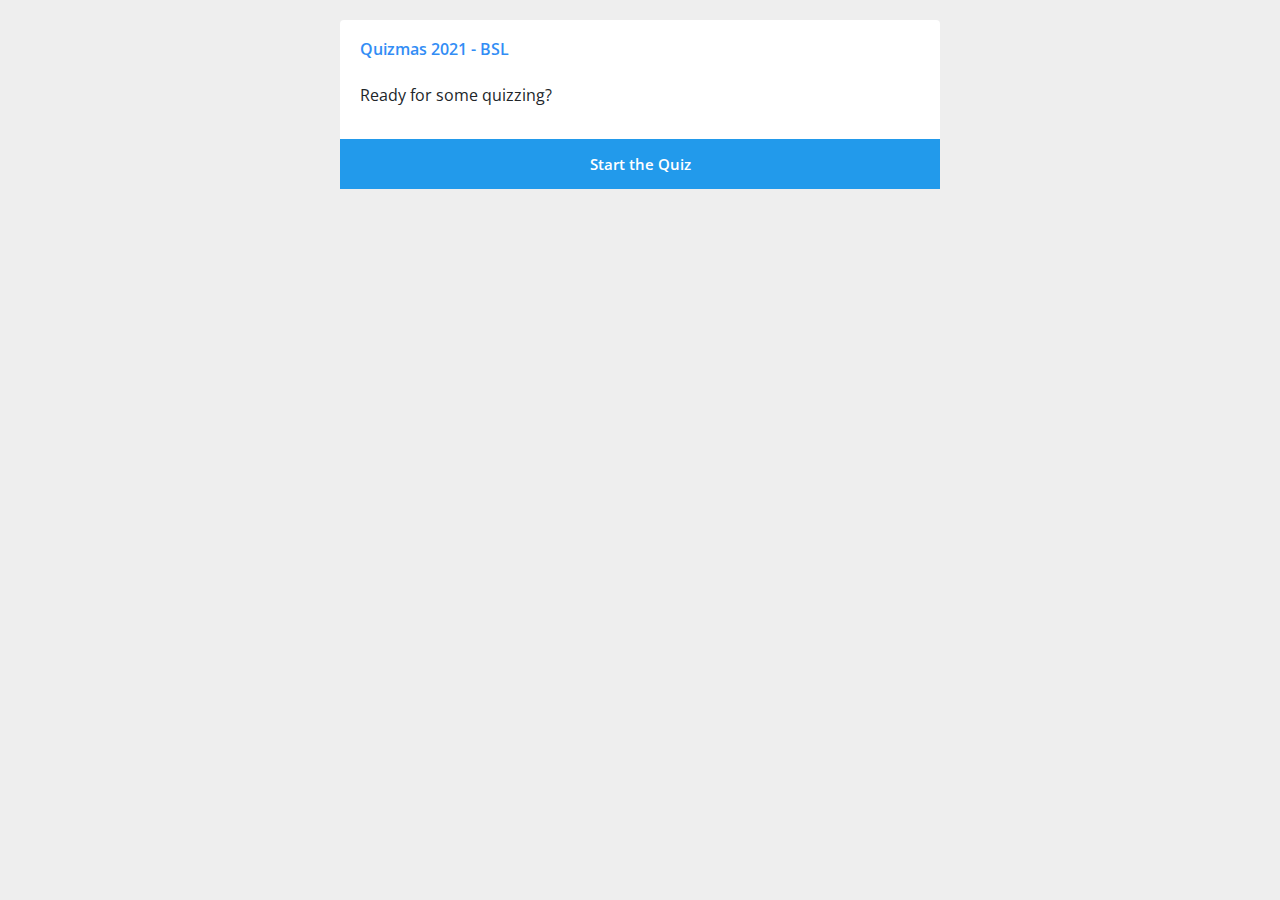
<file: index.html>
<html>

<head>
    <meta charset="UTF-8">
    <meta name="viewport" content="device-width, initial-scale=1"/>
    <link rel="stylesheet" href="https://maxcdn.bootstrapcdn.com/bootstrap/4.0.0/css/bootstrap.min.css">
    <link rel="stylesheet" href="https://cdnjs.cloudflare.com/ajax/libs/font-awesome/4.7.0/css/font-awesome.min.css">
    <link rel="stylesheet" href="question.css">
</head>

<body>
    <div class="wrapper bg-white rounded">
        <div class="content">
            <h1>Quizmas 2021 - BSL</h1>
            <div class="options py-3">
                <p>Ready for some quizzing?</p>
            </div>
        </div>
        <a href="question-list.html"><input type="submit" value="Start the Quiz" class="next" /></a>
    </div>

    <script src="https://stackpath.bootstrapcdn.com/bootstrap/4.0.0/js/bootstrap.bundle.min.js"></script>
    <script src="https://cdnjs.cloudflare.com/ajax/libs/jquery/3.2.1/jquery.min.js"></script>

</body>

</html>
</file>
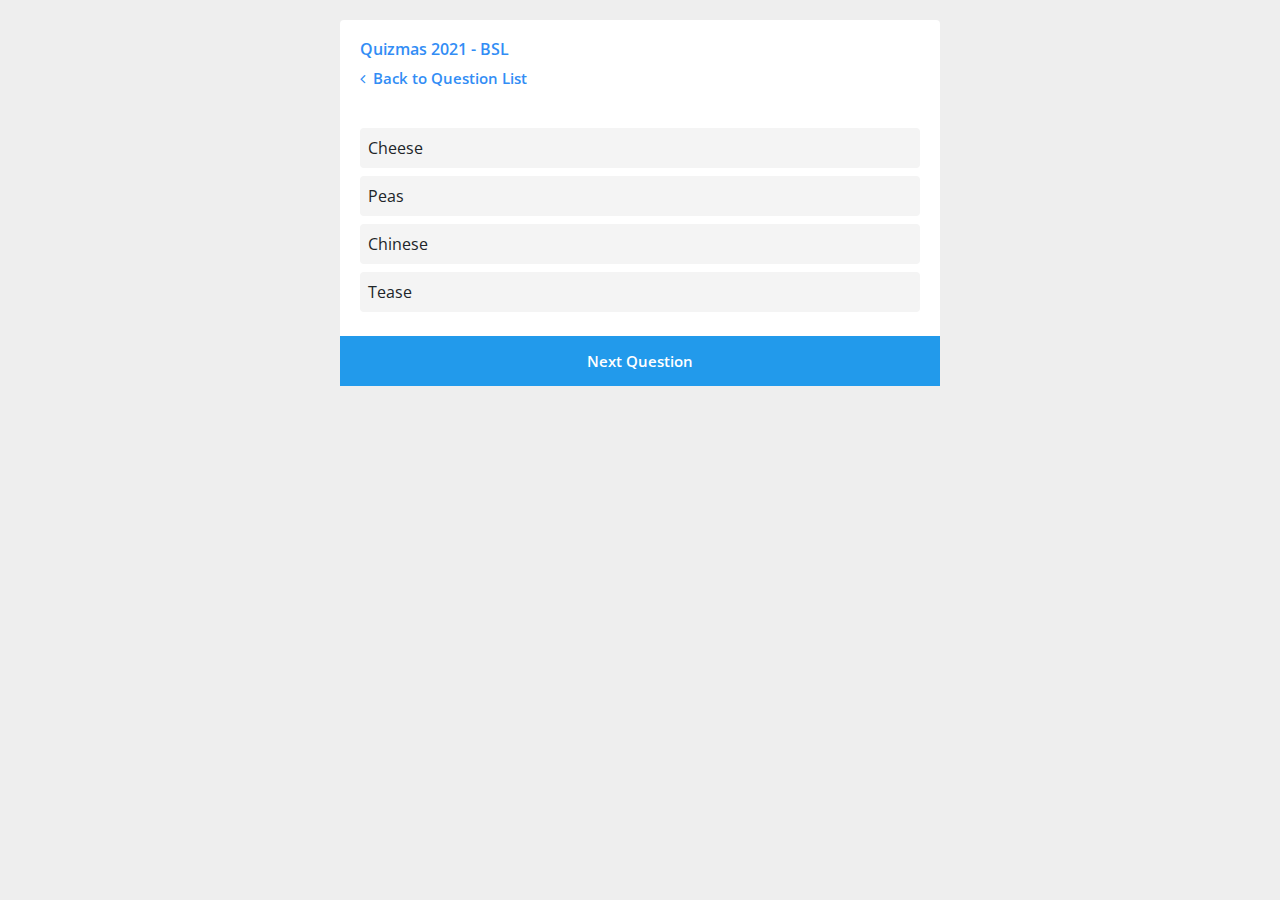
<file: question-1.html>
<html>

<head>
    <meta charset="UTF-8">
    <meta name="viewport" content="device-width, initial-scale=1" />
    <link rel="stylesheet" href="https://maxcdn.bootstrapcdn.com/bootstrap/4.0.0/css/bootstrap.min.css">
    <link rel="stylesheet" href="https://cdnjs.cloudflare.com/ajax/libs/font-awesome/4.7.0/css/font-awesome.min.css">
    <link rel="stylesheet" href="question.css">
</head>

<body>
    <div class="wrapper bg-white rounded">
        <div class="content">
            <h1>Quizmas 2021 - BSL</h1>
            <a href="question-list.html"><span class="fa fa-angle-left pr-2"></span>Back to Question List</a>
            <div class="videowrapper">
                <blockquote class="signbsldata-embed" data-vidref="prhg0lgzrc"><a
                        href="https://www.signbsl.com/sign/cheese"></a></blockquote>
                <script async src="https://embed.signbsl.com/widgets.js" charset="utf-8"></script>
            </div>
            <div class="options py-3">
                <label class="rounded p-2 option">Cheese<input type="radio" name="radio"> <span
                        class="checkmark"></span> </label>
                <label class="rounded p-2 option">Peas<input type="radio" name="radio"> <span class="crossmark"></span>
                </label>
                <label class="rounded p-2 option">Chinese<input type="radio" name="radio"> <span
                        class="crossmark"></span> </label>
                <label class="rounded p-2 option">Tease<input type="radio" name="radio"> <span class="crossmark"></span>
                </label>
            </div>
        </div>
        <a href="question-2.html"><input type="submit" value="Next Question" class="next" /></a>
    </div>

    <script src="https://stackpath.bootstrapcdn.com/bootstrap/4.0.0/js/bootstrap.bundle.min.js"></script>
    <script src="https://cdnjs.cloudflare.com/ajax/libs/jquery/3.2.1/jquery.min.js"></script>

</body>

</html>
</file>
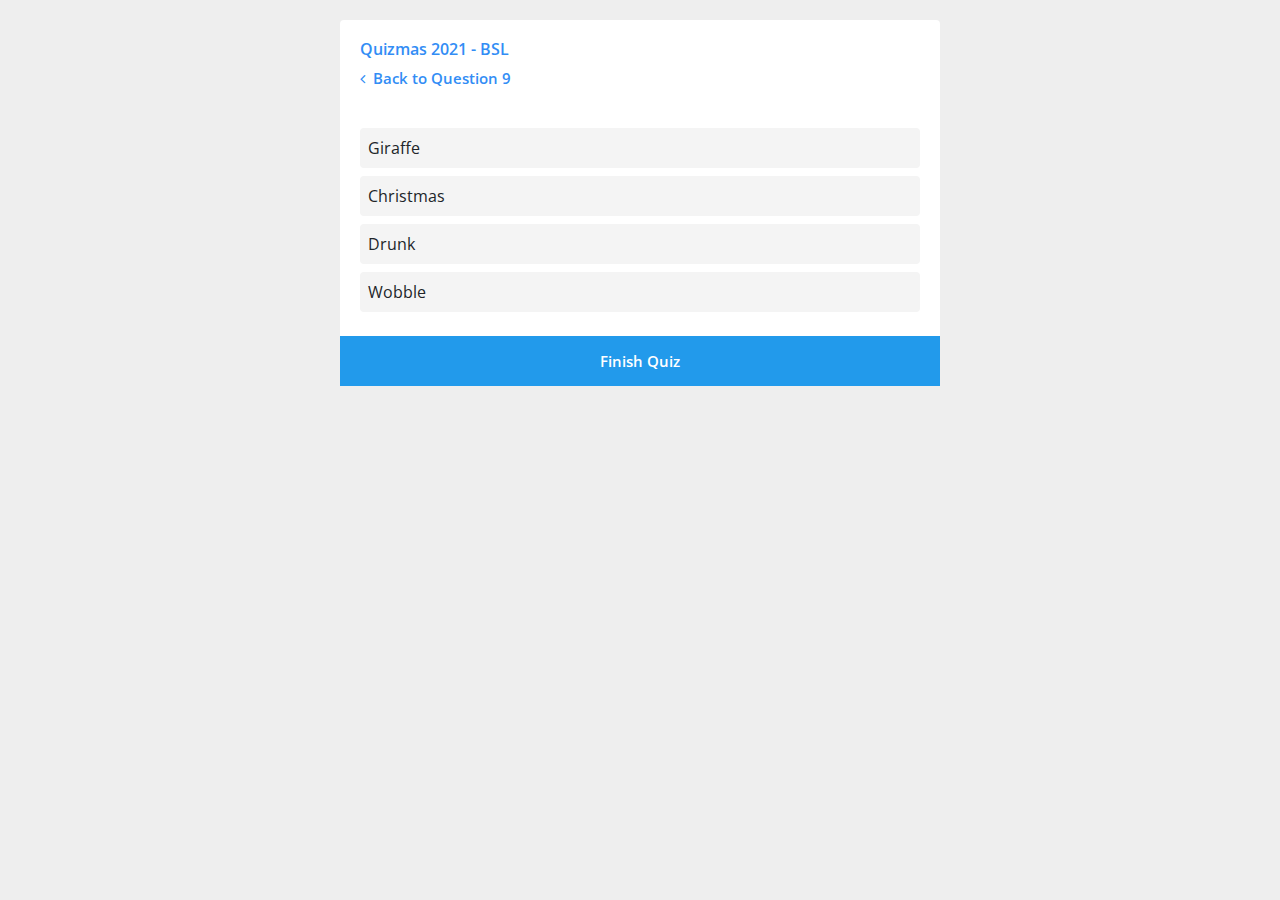
<file: question-10.html>
<html>

<head>
    <meta charset="UTF-8">
    <meta name="viewport" content="device-width, initial-scale=1"/>
    <link rel="stylesheet" href="https://maxcdn.bootstrapcdn.com/bootstrap/4.0.0/css/bootstrap.min.css">
    <link rel="stylesheet" href="https://cdnjs.cloudflare.com/ajax/libs/font-awesome/4.7.0/css/font-awesome.min.css">
    <link rel="stylesheet" href="question.css">
</head>

<body>
    <div class="wrapper bg-white rounded">
        <div class="content">
            <h1>Quizmas 2021 - BSL</h1>
            <a href="question-9.html"><span class="fa fa-angle-left pr-2"></span>Back to Question 9</a>
            <div class="videowrapper">
                <blockquote class="signbsldata-embed" data-vidref="wvnvquwild"><a
                        href="https://www.signbsl.com/sign/drunk"></a>
                </blockquote>
                <script async src="https://embed.signbsl.com/widgets.js" charset="utf-8"></script>
            </div>
            <div class="options py-3">
                <label class="rounded p-2 option">Giraffe<input type="radio" name="radio"> <span class="crossmark"></span>
                </label>
                <label class="rounded p-2 option">Christmas<input type="radio" name="radio"> <span
                        class="crossmark"></span> </label>
                <label class="rounded p-2 option">Drunk<input type="radio" name="radio"> <span class="checkmark"></span>
                </label>
                <label class="rounded p-2 option">Wobble<input type="radio" name="radio"> <span
                        class="crossmark"></span> </label>
            </div>
        </div>
        <a href="question-summary.html"><input type="submit" value="Finish Quiz" class="next" /></a>
    </div>

    <script src="https://stackpath.bootstrapcdn.com/bootstrap/4.0.0/js/bootstrap.bundle.min.js"></script>
    <script src="https://cdnjs.cloudflare.com/ajax/libs/jquery/3.2.1/jquery.min.js"></script>

</body>

</html>
</file>
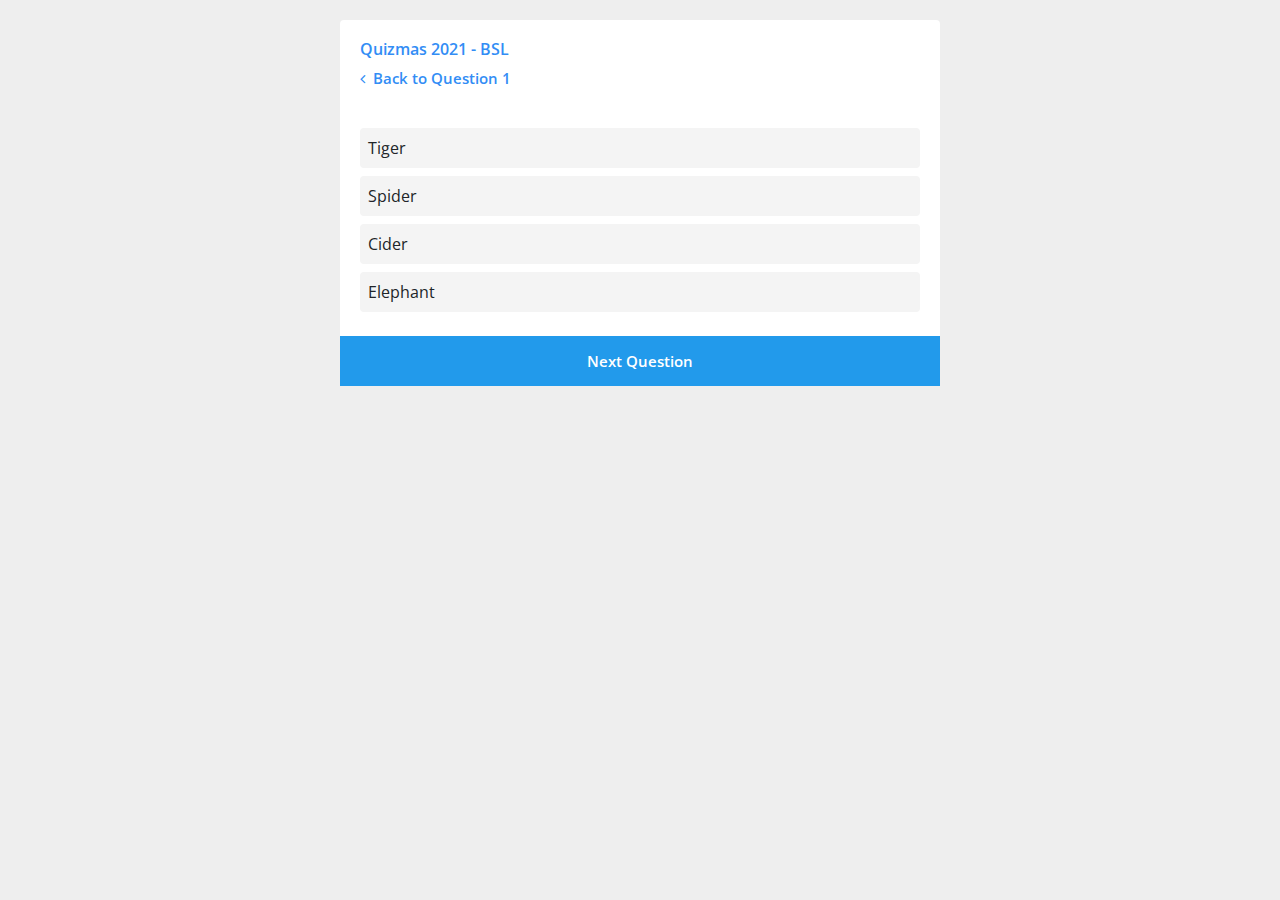
<file: question-2.html>
<html>

<head>
    <meta charset="UTF-8">
    <meta name="viewport" content="device-width, initial-scale=1"/>
    <link rel="stylesheet" href="https://maxcdn.bootstrapcdn.com/bootstrap/4.0.0/css/bootstrap.min.css">
    <link rel="stylesheet" href="https://cdnjs.cloudflare.com/ajax/libs/font-awesome/4.7.0/css/font-awesome.min.css">
    <link rel="stylesheet" href="question.css">
</head>

<body>
    <div class="wrapper bg-white rounded">
        <div class="content">
            <h1>Quizmas 2021 - BSL</h1>
            <a href="question-1.html"><span class="fa fa-angle-left pr-2"></span>Back to Question 1</a>
            <div class="videowrapper">
                <blockquote class="signbsldata-embed" data-vidref="jpapdvffxf"><a
                        href="https://www.signbsl.com/sign/spider"></a>
                </blockquote>
                <script async src="https://embed.signbsl.com/widgets.js" charset="utf-8"></script>
            </div>
            <div class="options py-3">
                <label class="rounded p-2 option">Tiger<input type="radio" name="radio"> <span
                        class="crossmark"></span> </label>
                <label class="rounded p-2 option">Spider<input type="radio" name="radio"> <span
                        class="checkmark"></span> </label>
                <label class="rounded p-2 option">Cider<input type="radio" name="radio"> <span
                        class="crossmark"></span> </label>
                <label class="rounded p-2 option">Elephant<input type="radio" name="radio"> <span
                        class="crossmark"></span> </label>
            </div>
        </div>
        <a href="question-3.html"><input type="submit" value="Next Question" class="next" /></a>
    </div>

    <script src="https://stackpath.bootstrapcdn.com/bootstrap/4.0.0/js/bootstrap.bundle.min.js"></script>
    <script src="https://cdnjs.cloudflare.com/ajax/libs/jquery/3.2.1/jquery.min.js"></script>

</body>

</html>
</file>
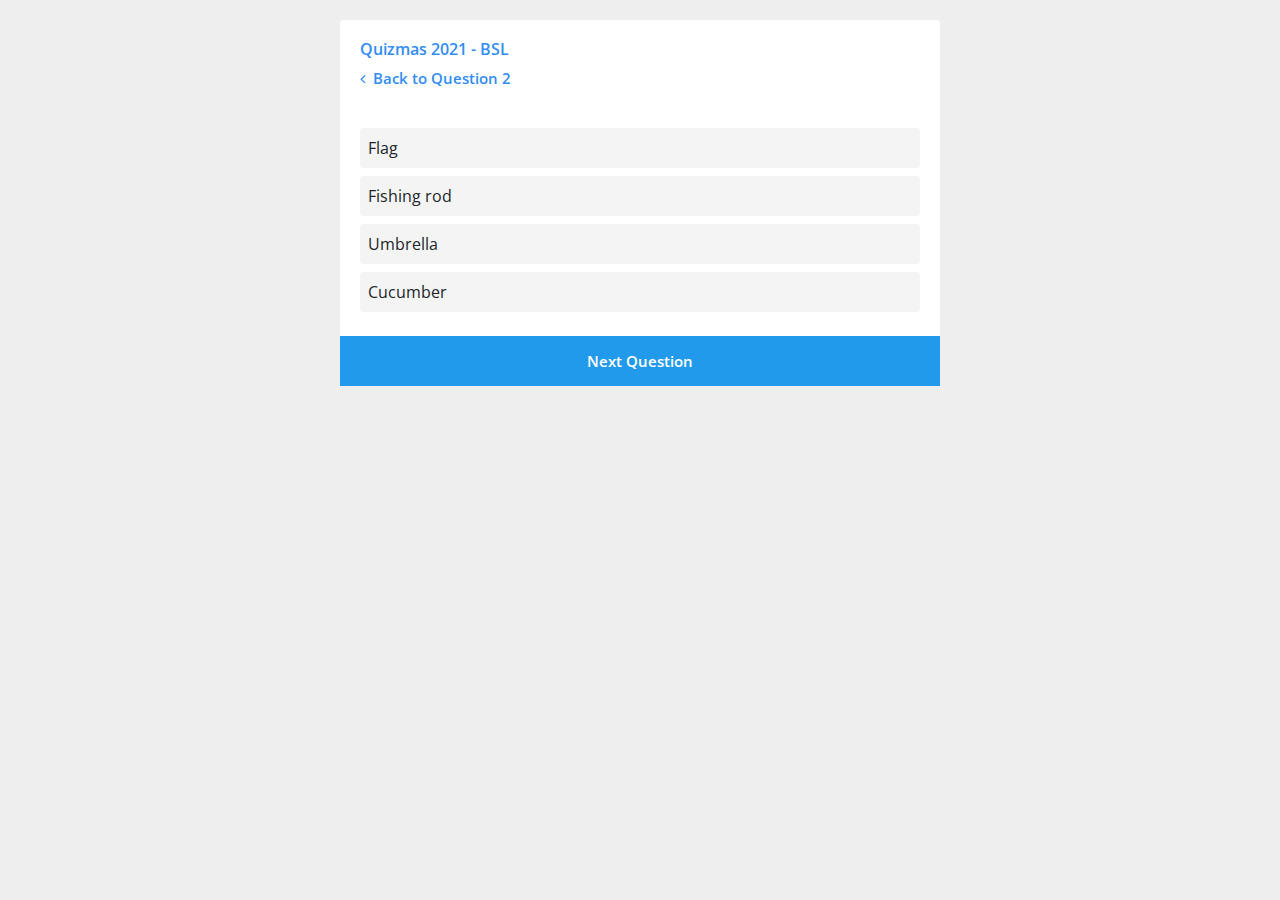
<file: question-3.html>
<html>

<head>
    <meta charset="UTF-8">
    <meta name="viewport" content="device-width, initial-scale=1"/>
    <link rel="stylesheet" href="https://maxcdn.bootstrapcdn.com/bootstrap/4.0.0/css/bootstrap.min.css">
    <link rel="stylesheet" href="https://cdnjs.cloudflare.com/ajax/libs/font-awesome/4.7.0/css/font-awesome.min.css">
    <link rel="stylesheet" href="question.css">
</head>

<body>
    <div class="wrapper bg-white rounded">
        <div class="content">
            <h1>Quizmas 2021 - BSL</h1>
            <a href="question-2.html"><span class="fa fa-angle-left pr-2"></span>Back to Question 2</a>
            <div class="videowrapper">
                <blockquote class="signbsldata-embed" data-vidref="6triws3b0p"><a
                        href="https://www.signbsl.com/sign/umbrella"></a></blockquote>
                <script async src="https://embed.signbsl.com/widgets.js" charset="utf-8"></script>
            </div>
            <div class="options py-3">
                <label class="rounded p-2 option">Flag<input type="radio" name="radio"> <span class="crossmark"></span>
                </label>
                <label class="rounded p-2 option">Fishing rod<input type="radio" name="radio"> <span
                        class="crossmark"></span> </label>
                <label class="rounded p-2 option">Umbrella<input type="radio" name="radio"> <span class="checkmark"></span>
                </label>
                <label class="rounded p-2 option">Cucumber<input type="radio" name="radio"> <span
                        class="crossmark"></span> </label>
            </div>
        </div>
        <a href="question-4.html"><input type="submit" value="Next Question" class="next" /></a>
    </div>

    <script src="https://stackpath.bootstrapcdn.com/bootstrap/4.0.0/js/bootstrap.bundle.min.js"></script>
    <script src="https://cdnjs.cloudflare.com/ajax/libs/jquery/3.2.1/jquery.min.js"></script>

</body>

</html>
</file>
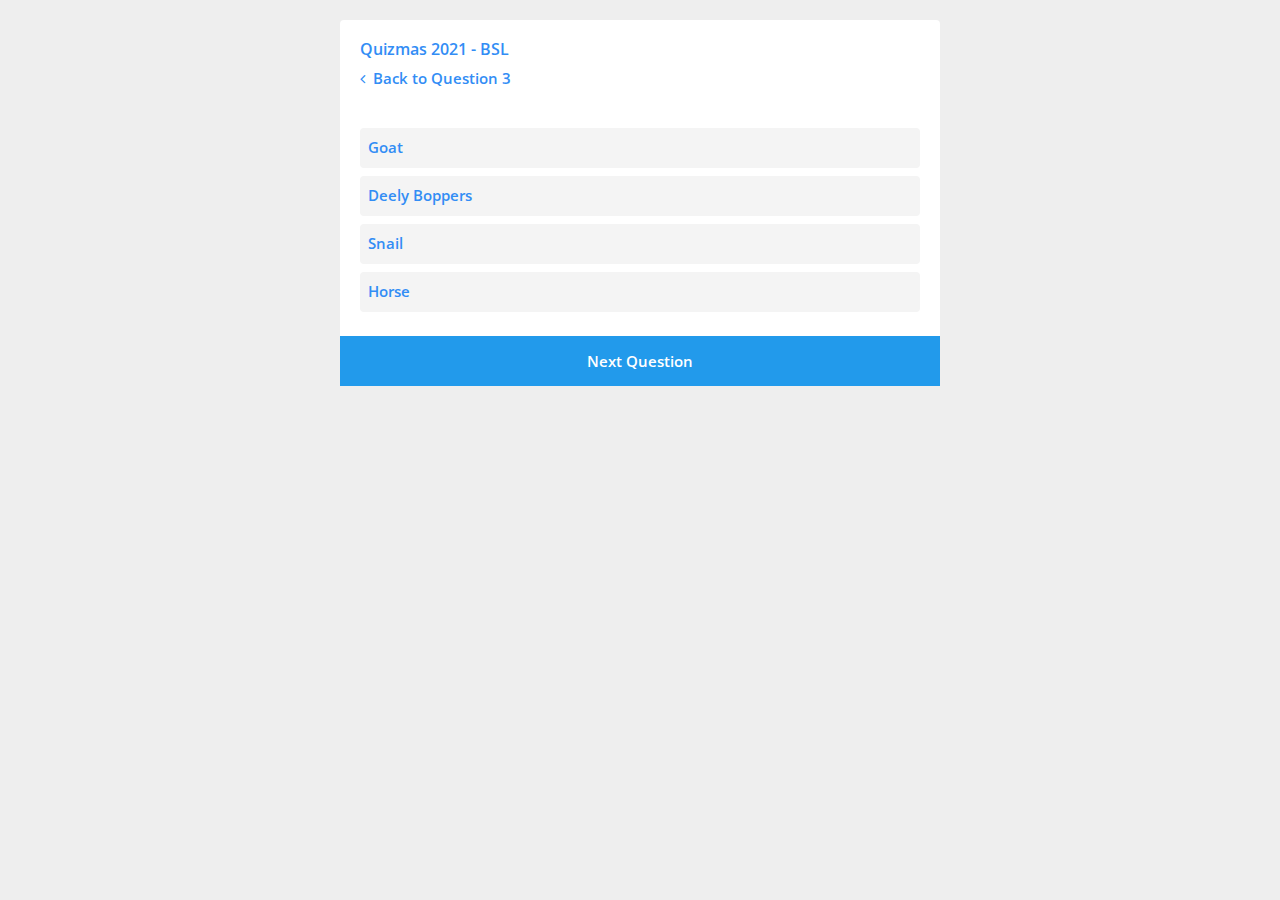
<file: question-4.html>
<html>

<head>
    <meta charset="UTF-8">
    <meta name="viewport" content="device-width, initial-scale=1"/>
    <link rel="stylesheet" href="https://maxcdn.bootstrapcdn.com/bootstrap/4.0.0/css/bootstrap.min.css">
    <link rel="stylesheet" href="https://cdnjs.cloudflare.com/ajax/libs/font-awesome/4.7.0/css/font-awesome.min.css">
    <link rel="stylesheet" href="question.css">
</head>

<body>
    <div class="wrapper bg-white rounded">
        <div class="content">
            <h1>Quizmas 2021 - BSL</h1>
            <a href="question-3.html"><span class="fa fa-angle-left pr-2"></span>Back to Question 3</a>
            <div class="videowrapper">
                <blockquote class="signbsldata-embed" data-vidref="hnujqsgyoq"><a
                        href="https://www.signbsl.com/sign/snail">
                </blockquote>
                <script async src="https://embed.signbsl.com/widgets.js" charset="utf-8"></script>
            </div>
            <div class="options py-3">
                <label class="rounded p-2 option">Goat<input type="radio" name="radio"> <span class="crossmark"></span>
                </label>
                <label class="rounded p-2 option">Deely Boppers<input type="radio" name="radio"> <span
                        class="crossmark"></span> </label>
                <label class="rounded p-2 option">Snail<input type="radio" name="radio"> <span class="checkmark"></span>
                </label>
                <label class="rounded p-2 option">Horse<input type="radio" name="radio"> <span
                        class="crossmark"></span> </label>
            </div>
        </div>
        <a href="question-5.html"><input type="submit" value="Next Question" class="next" /></a>
    </div>

    <script src="https://stackpath.bootstrapcdn.com/bootstrap/4.0.0/js/bootstrap.bundle.min.js"></script>
    <script src="https://cdnjs.cloudflare.com/ajax/libs/jquery/3.2.1/jquery.min.js"></script>

</body>

</html>
</file>
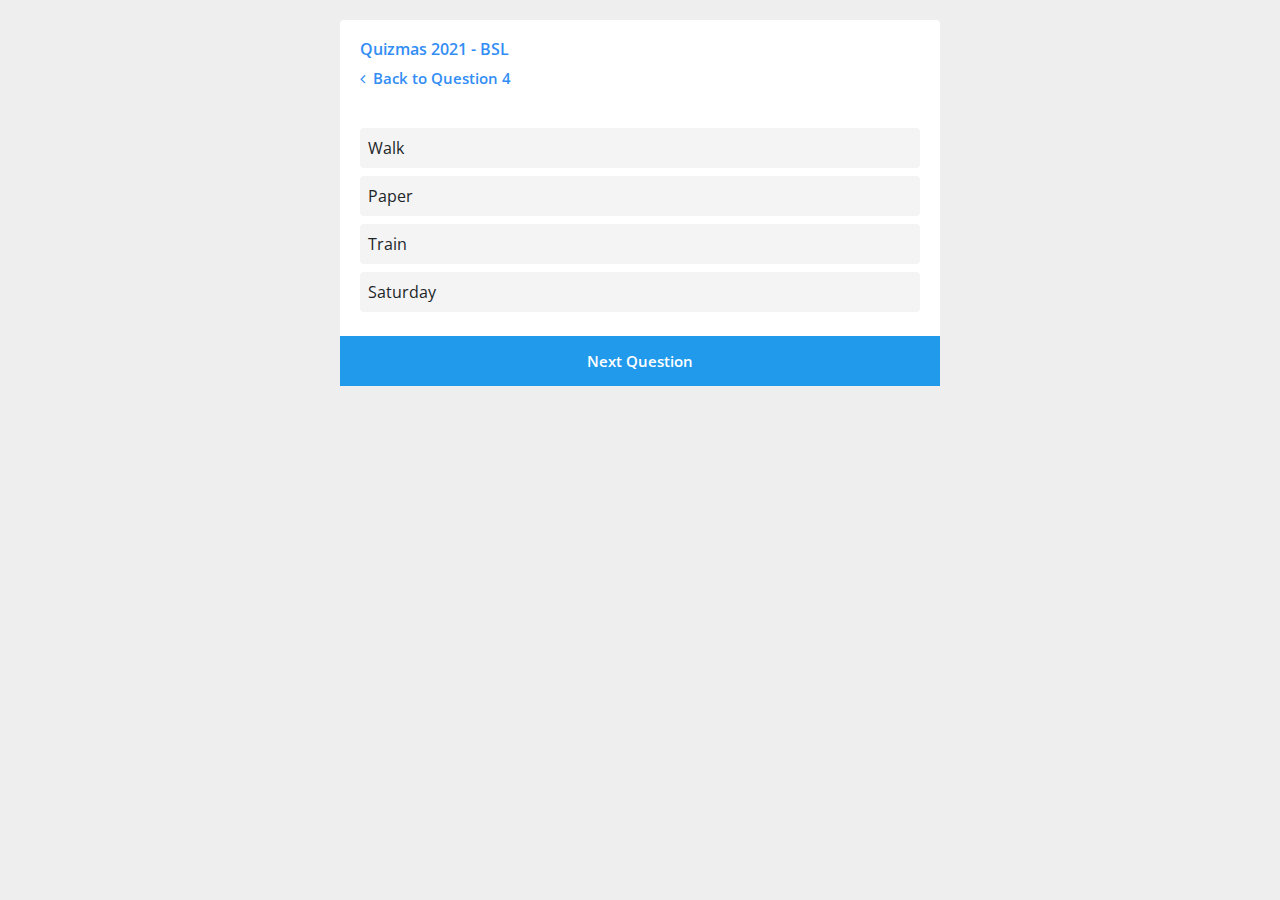
<file: question-5.html>
<html>

<head>
    <meta charset="UTF-8">
    <meta name="viewport" content="device-width, initial-scale=1"/>
    <link rel="stylesheet" href="https://maxcdn.bootstrapcdn.com/bootstrap/4.0.0/css/bootstrap.min.css">
    <link rel="stylesheet" href="https://cdnjs.cloudflare.com/ajax/libs/font-awesome/4.7.0/css/font-awesome.min.css">
    <link rel="stylesheet" href="question.css">
</head>

<body>
    <div class="wrapper bg-white rounded">
        <div class="content">
            <h1>Quizmas 2021 - BSL</h1>
            <a href="question-4.html"><span class="fa fa-angle-left pr-2"></span>Back to Question 4</a>
            <div class="videowrapper">
                <blockquote class="signbsldata-embed" data-vidref="bnonpbkyiz"><a
                        href="https://www.signbsl.com/sign/walk"></a>
                </blockquote>
                <script async src="https://embed.signbsl.com/widgets.js" charset="utf-8"></script>
            </div>
            <div class="options py-3">
                <label class="rounded p-2 option">Walk<input type="radio" name="radio"> <span class="checkmark"></span>
                </label>
                <label class="rounded p-2 option">Paper<input type="radio" name="radio"> <span
                        class="crossmark"></span> </label>
                <label class="rounded p-2 option">Train<input type="radio" name="radio"> <span class="crossmark"></span>
                </label>
                <label class="rounded p-2 option">Saturday<input type="radio" name="radio"> <span
                        class="crossmark"></span> </label>
            </div>
        </div>
        <a href="question-6.html"><input type="submit" value="Next Question" class="next" /></a>
    </div>

    <script src="https://stackpath.bootstrapcdn.com/bootstrap/4.0.0/js/bootstrap.bundle.min.js"></script>
    <script src="https://cdnjs.cloudflare.com/ajax/libs/jquery/3.2.1/jquery.min.js"></script>

</body>

</html>
</file>
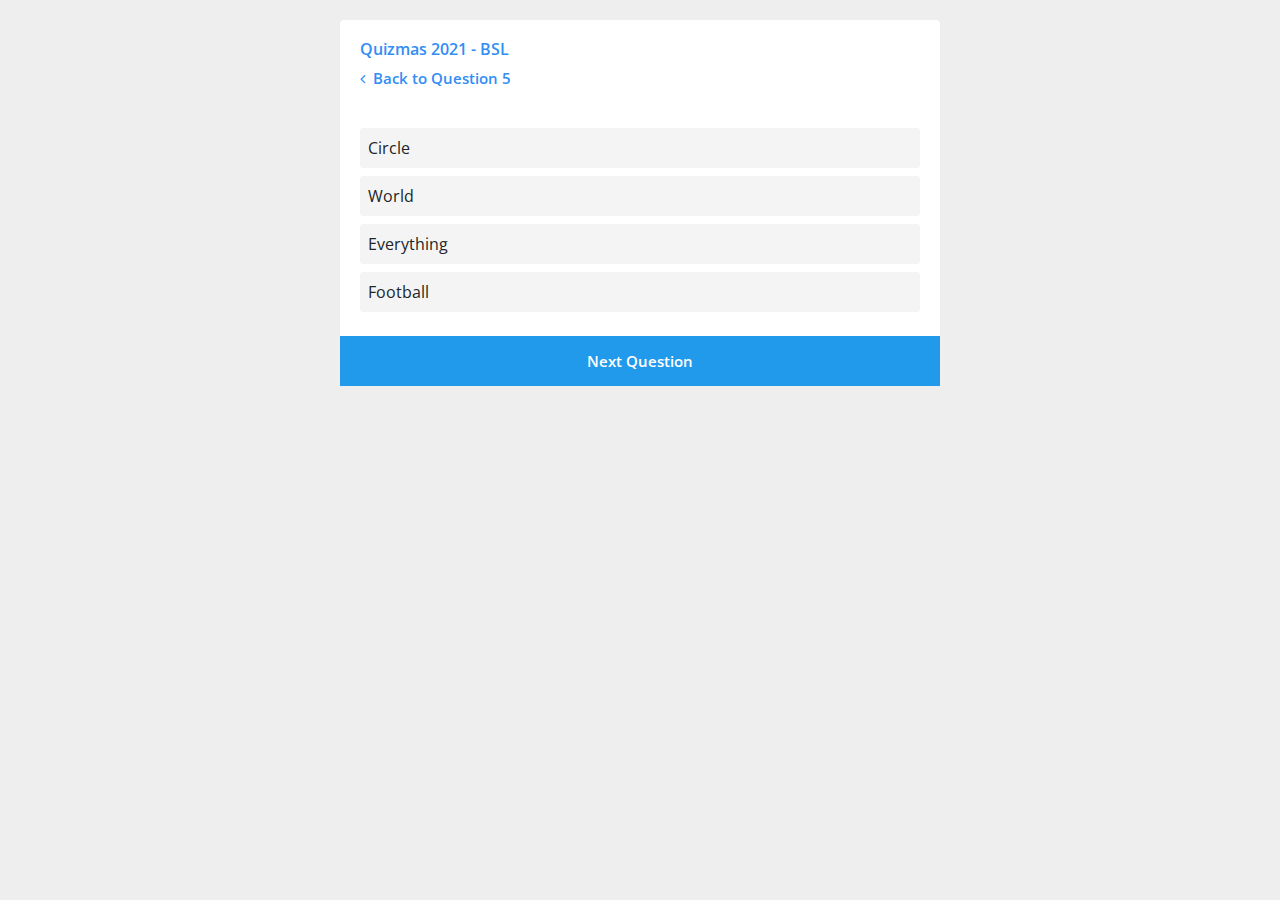
<file: question-6.html>
<html>

<head>
    <meta charset="UTF-8">
    <meta name="viewport" content="device-width, initial-scale=1"/>
    <link rel="stylesheet" href="https://maxcdn.bootstrapcdn.com/bootstrap/4.0.0/css/bootstrap.min.css">
    <link rel="stylesheet" href="https://cdnjs.cloudflare.com/ajax/libs/font-awesome/4.7.0/css/font-awesome.min.css">
    <link rel="stylesheet" href="question.css">
</head>

<body>
    <div class="wrapper bg-white rounded">
        <div class="content">
            <h1>Quizmas 2021 - BSL</h1>
            <a href="question-5.html"><span class="fa fa-angle-left pr-2"></span>Back to Question 5</a>
            <div class="videowrapper">
                <blockquote class="signbsldata-embed" data-vidref="x71069fqps"><a
                        href="https://www.signbsl.com/sign/football"></a></blockquote>
                <script async src="https://embed.signbsl.com/widgets.js" charset="utf-8"></script>
            </div>
            <div class="options py-3">
                <label class="rounded p-2 option">Circle<input type="radio" name="radio"> <span class="crossmark"></span>
                </label>
                <label class="rounded p-2 option">World<input type="radio" name="radio"> <span
                        class="crossmark"></span> </label>
                <label class="rounded p-2 option">Everything<input type="radio" name="radio"> <span class="crossmark"></span>
                </label>
                <label class="rounded p-2 option">Football<input type="radio" name="radio"> <span
                        class="checkmark"></span> </label>
            </div>
        </div>
        <a href="question-7.html"><input type="submit" value="Next Question" class="next" /></a>
    </div>

    <script src="https://stackpath.bootstrapcdn.com/bootstrap/4.0.0/js/bootstrap.bundle.min.js"></script>
    <script src="https://cdnjs.cloudflare.com/ajax/libs/jquery/3.2.1/jquery.min.js"></script>

</body>

</html>
</file>
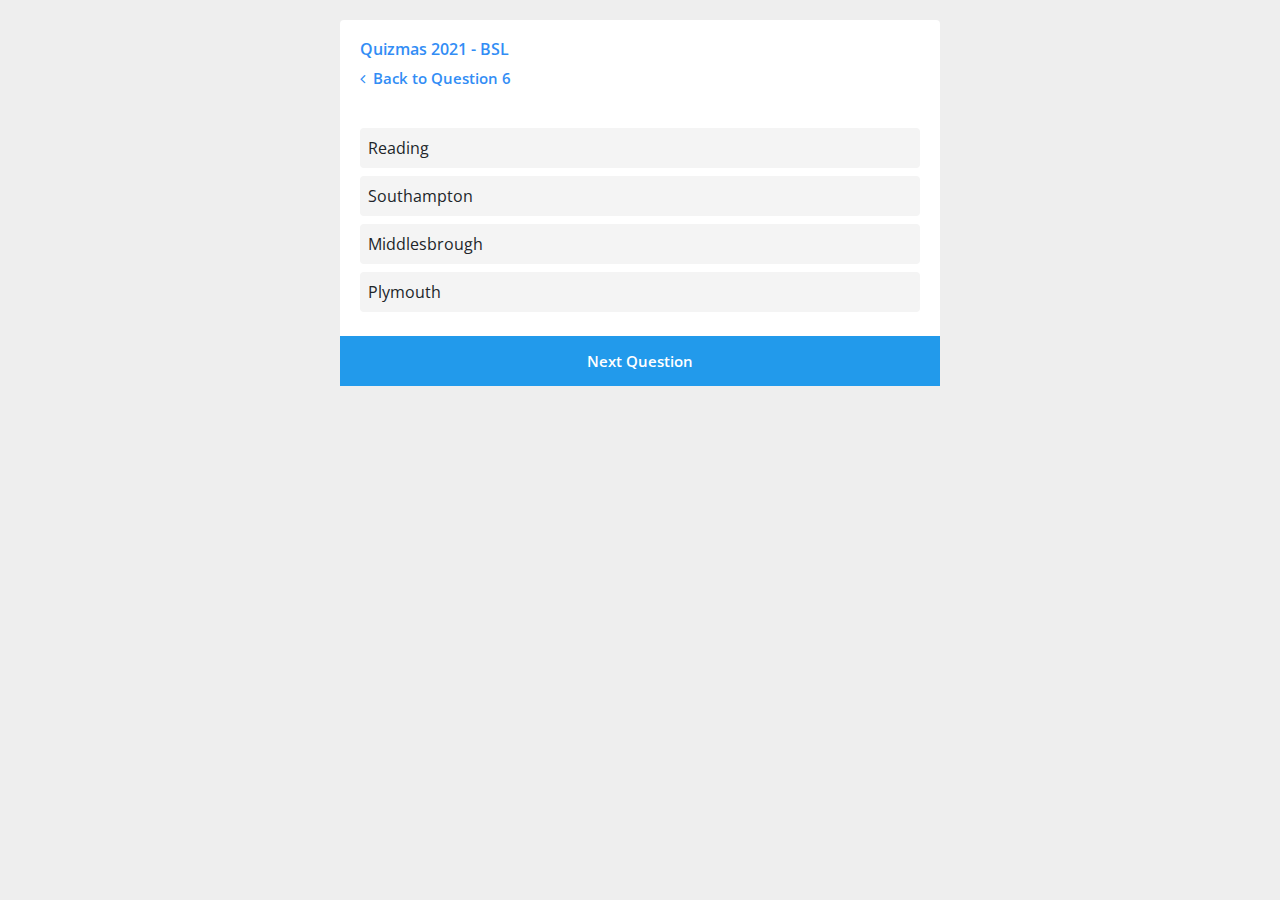
<file: question-7.html>
<html>

<head>
    <meta charset="UTF-8">
    <meta name="viewport" content="device-width, initial-scale=1"/>
    <link rel="stylesheet" href="https://maxcdn.bootstrapcdn.com/bootstrap/4.0.0/css/bootstrap.min.css">
    <link rel="stylesheet" href="https://cdnjs.cloudflare.com/ajax/libs/font-awesome/4.7.0/css/font-awesome.min.css">
    <link rel="stylesheet" href="question.css">
</head>

<body>
    <div class="wrapper bg-white rounded">
        <div class="content">
            <h1>Quizmas 2021 - BSL</h1>
            <a href="question-6.html"><span class="fa fa-angle-left pr-2"></span>Back to Question 6</a>
            <div class="videowrapper">
                <blockquote class="signbsldata-embed" data-vidref="nsd9otsryg"><a
                        href="https://www.signbsl.com/sign/plymouth"></a></blockquote>
                <script async src="https://embed.signbsl.com/widgets.js" charset="utf-8"></script>
            </div>
            <div class="options py-3">
                <label class="rounded p-2 option">Reading<input type="radio" name="radio"> <span class="crossmark"></span>
                </label>
                <label class="rounded p-2 option">Southampton<input type="radio" name="radio"> <span
                        class="crossmark"></span> </label>
                <label class="rounded p-2 option">Middlesbrough<input type="radio" name="radio"> <span class="crossmark"></span>
                </label>
                <label class="rounded p-2 option">Plymouth<input type="radio" name="radio"> <span
                        class="checkmark"></span> </label>
            </div>
        </div>
        <a href="question-8.html"><input type="submit" value="Next Question" class="next" /></a>
    </div>

    <script src="https://stackpath.bootstrapcdn.com/bootstrap/4.0.0/js/bootstrap.bundle.min.js"></script>
    <script src="https://cdnjs.cloudflare.com/ajax/libs/jquery/3.2.1/jquery.min.js"></script>

</body>

</html>
</file>
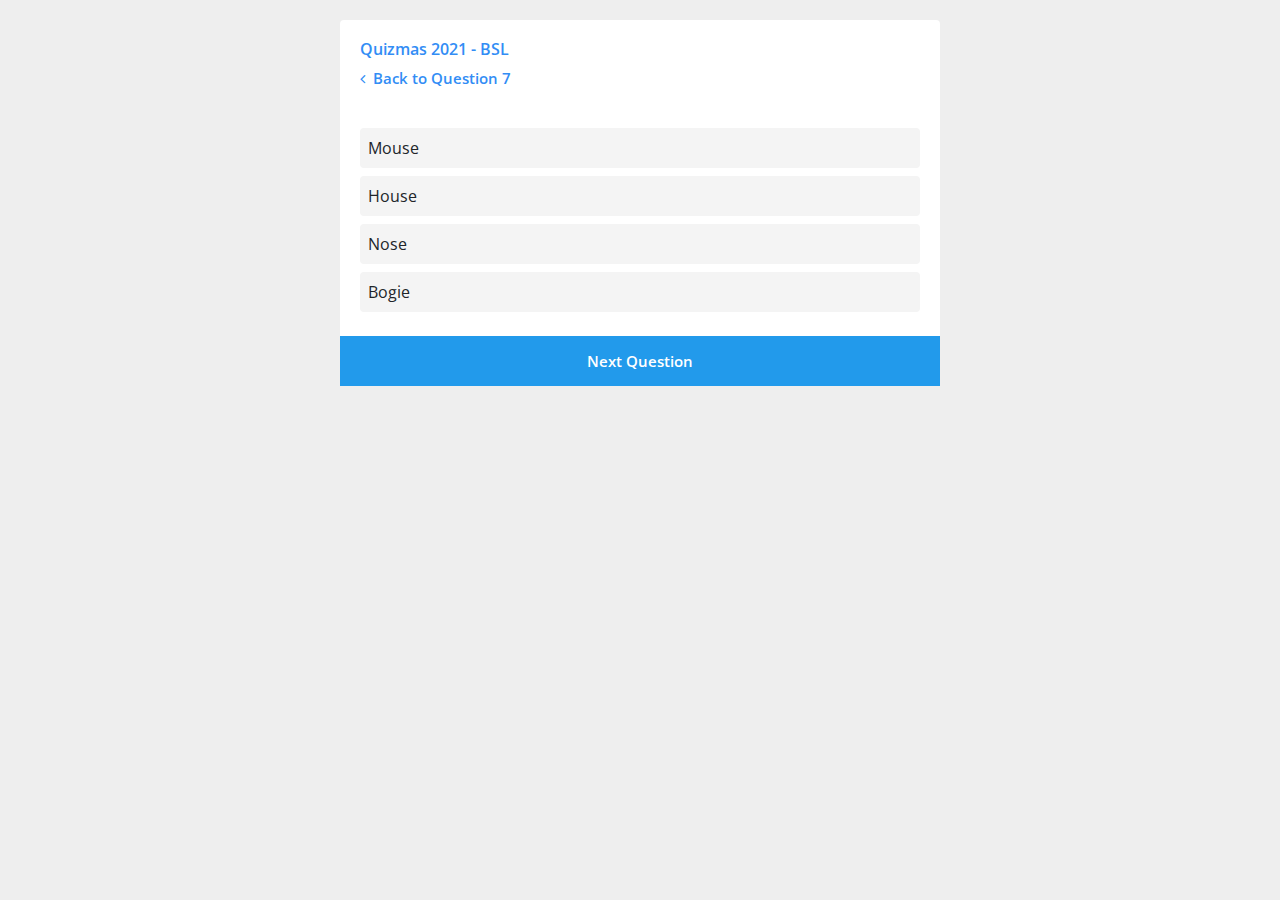
<file: question-8.html>
<html>

<head>
    <meta charset="UTF-8">
    <meta name="viewport" content="device-width, initial-scale=1"/>
    <link rel="stylesheet" href="https://maxcdn.bootstrapcdn.com/bootstrap/4.0.0/css/bootstrap.min.css">
    <link rel="stylesheet" href="https://cdnjs.cloudflare.com/ajax/libs/font-awesome/4.7.0/css/font-awesome.min.css">
    <link rel="stylesheet" href="question.css">
</head>

<body>
    <div class="wrapper bg-white rounded">
        <div class="content">
            <h1>Quizmas 2021 - BSL</h1>
            <a href="question-7.html"><span class="fa fa-angle-left pr-2"></span>Back to Question 7</a>
            <div class="videowrapper">
                <blockquote class="signbsldata-embed" data-vidref="c8o7vc3vc8"><a
                        href="https://www.signbsl.com/sign/mouse"></a>
                </blockquote>
                <script async src="https://embed.signbsl.com/widgets.js" charset="utf-8"></script>
            </div>
            <div class="options py-3">
                <label class="rounded p-2 option">Mouse<input type="radio" name="radio"> <span class="checkmark"></span>
                </label>
                <label class="rounded p-2 option">House<input type="radio" name="radio"> <span
                        class="crossmark"></span> </label>
                <label class="rounded p-2 option">Nose<input type="radio" name="radio"> <span class="crossmark"></span>
                </label>
                <label class="rounded p-2 option">Bogie<input type="radio" name="radio"> <span
                        class="crossmark"></span> </label>
            </div>
        </div>
        <a href="question-9.html"><input type="submit" value="Next Question" class="next" /></a>
    </div>

    <script src="https://stackpath.bootstrapcdn.com/bootstrap/4.0.0/js/bootstrap.bundle.min.js"></script>
    <script src="https://cdnjs.cloudflare.com/ajax/libs/jquery/3.2.1/jquery.min.js"></script>

</body>

</html>
</file>
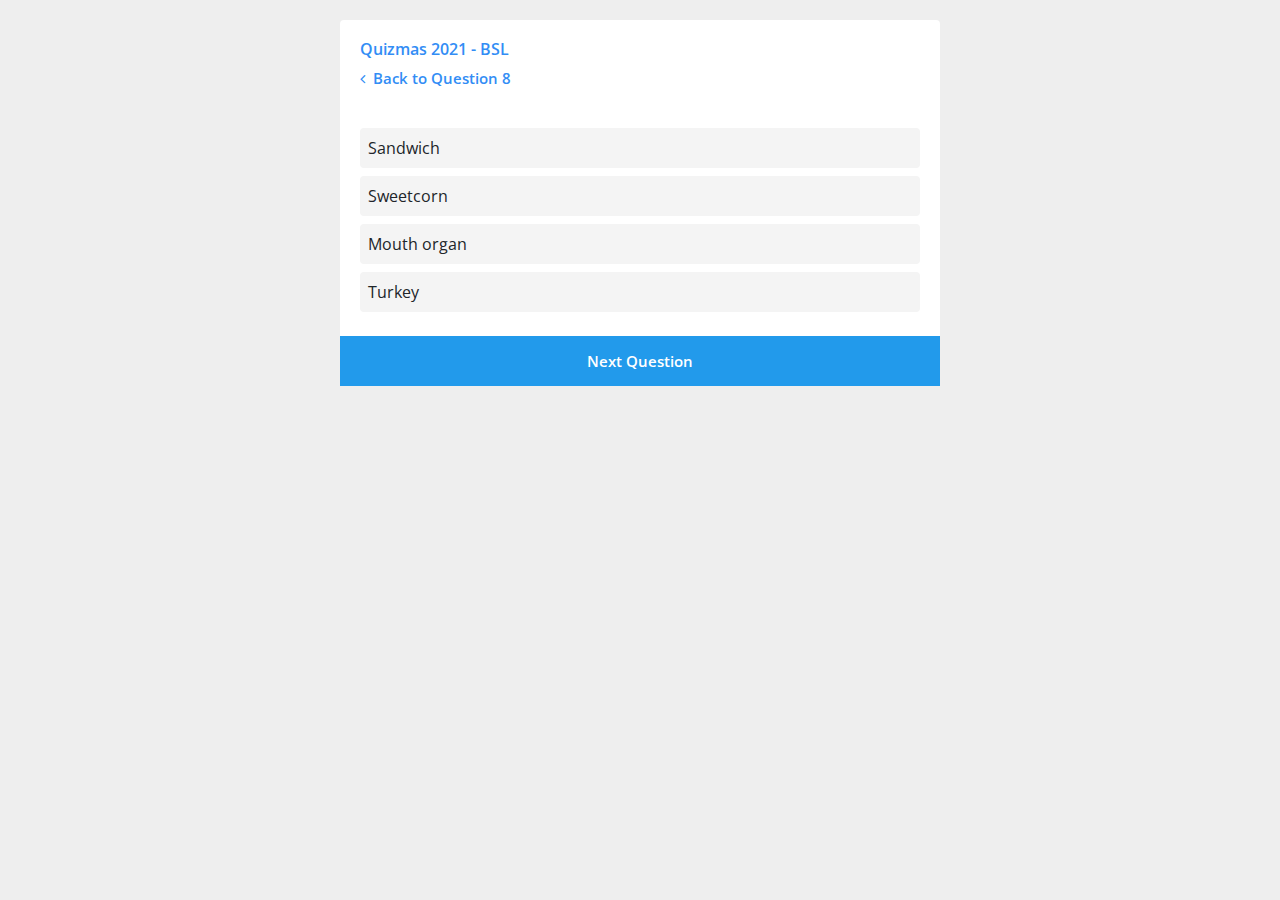
<file: question-9.html>
<html>

<head>
    <meta charset="UTF-8">
    <meta name="viewport" content="device-width, initial-scale=1"/>
    <link rel="stylesheet" href="https://maxcdn.bootstrapcdn.com/bootstrap/4.0.0/css/bootstrap.min.css">
    <link rel="stylesheet" href="https://cdnjs.cloudflare.com/ajax/libs/font-awesome/4.7.0/css/font-awesome.min.css">
    <link rel="stylesheet" href="question.css">
</head>

<body>
    <div class="wrapper bg-white rounded">
        <div class="content">
            <h1>Quizmas 2021 - BSL</h1>
            <a href="question-8.html"><span class="fa fa-angle-left pr-2"></span>Back to Question 8</a>
            <div class="videowrapper">
                <blockquote class="signbsldata-embed" data-vidref="x0harrwgon"><a
                        href="https://www.signbsl.com/sign/turkey"></a></blockquote>
                <script async src="https://embed.signbsl.com/widgets.js" charset="utf-8"></script>
            </div>
            <div class="options py-3">
                <label class="rounded p-2 option">Sandwich<input type="radio" name="radio"> <span class="crossmark"></span>
                </label>
                <label class="rounded p-2 option">Sweetcorn<input type="radio" name="radio"> <span
                        class="crossmark"></span> </label>
                <label class="rounded p-2 option">Mouth organ<input type="radio" name="radio"> <span class="crossmark"></span>
                </label>
                <label class="rounded p-2 option">Turkey<input type="radio" name="radio"> <span
                        class="checkmark"></span> </label>
            </div>
        </div>
        <a href="question-10.html"><input type="submit" value="Next Question" class="next" /></a>
    </div>

    <script src="https://stackpath.bootstrapcdn.com/bootstrap/4.0.0/js/bootstrap.bundle.min.js"></script>
    <script src="https://cdnjs.cloudflare.com/ajax/libs/jquery/3.2.1/jquery.min.js"></script>

</body>

</html>
</file>
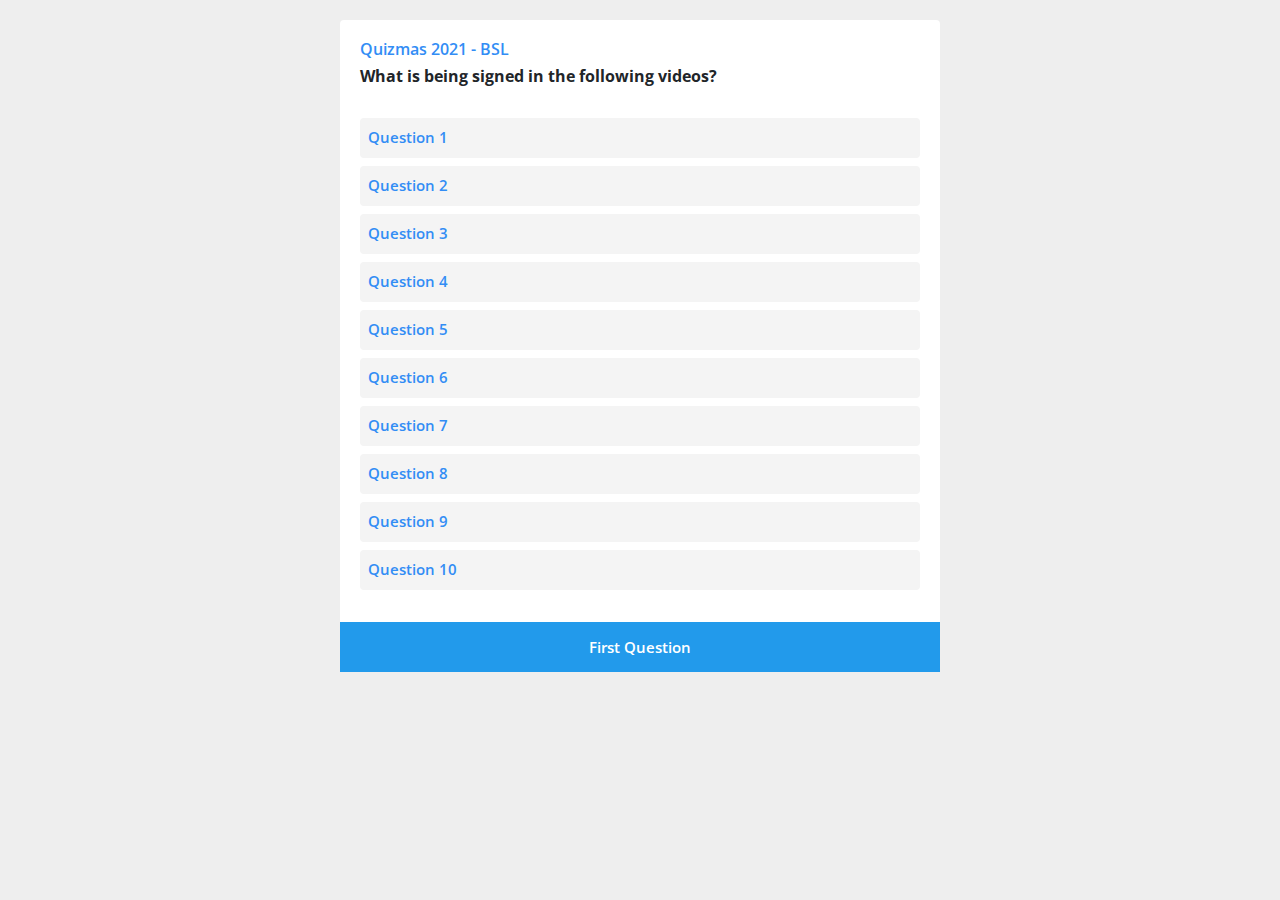
<file: question-list.html>
<html>

<head>
    <meta charset="UTF-8">
    <meta name="viewport" content="device-width, initial-scale=1"/>
    <link rel="stylesheet" href="https://maxcdn.bootstrapcdn.com/bootstrap/4.0.0/css/bootstrap.min.css">
    <link rel="stylesheet" href="https://cdnjs.cloudflare.com/ajax/libs/font-awesome/4.7.0/css/font-awesome.min.css">
    <link rel="stylesheet" href="question.css">
</head>

<body>
    <div class="wrapper bg-white rounded">
        <div class="content">
            <h1>Quizmas 2021 - BSL</h1>
            <p class="text-justify h5 pb-2 font-weight-bold">
                What is being signed in the following videos?</p>
            <div class="options py-3">
                <ul>
                    <li><a href="question-1.html" class="rounded p-2 option">Question 1</a></li>
                    <li><a href="question-2.html" class="rounded p-2 option">Question 2</a></li>
                    <li><a href="question-3.html" class="rounded p-2 option">Question 3</a></li>
                    <li><a href="question-4.html" class="rounded p-2 option">Question 4</a></li>
                    <li><a href="question-5.html" class="rounded p-2 option">Question 5</a></li>
                    <li><a href="question-6.html" class="rounded p-2 option">Question 6</a></li>
                    <li><a href="question-7.html" class="rounded p-2 option">Question 7</a></li>
                    <li><a href="question-8.html" class="rounded p-2 option">Question 8</a></li>
                    <li><a href="question-9.html" class="rounded p-2 option">Question 9</a></li>
                    <li><a href="question-10.html" class="rounded p-2 option">Question 10</a></li>
                </ul>
            </div>
        </div>
        <a href="question-1.html"><input type="submit" value="First Question" class="next" /></a>
    </div>

    <script src="https://stackpath.bootstrapcdn.com/bootstrap/4.0.0/js/bootstrap.bundle.min.js"></script>
    <script src="https://cdnjs.cloudflare.com/ajax/libs/jquery/3.2.1/jquery.min.js"></script>

</body>

</html>
</file>
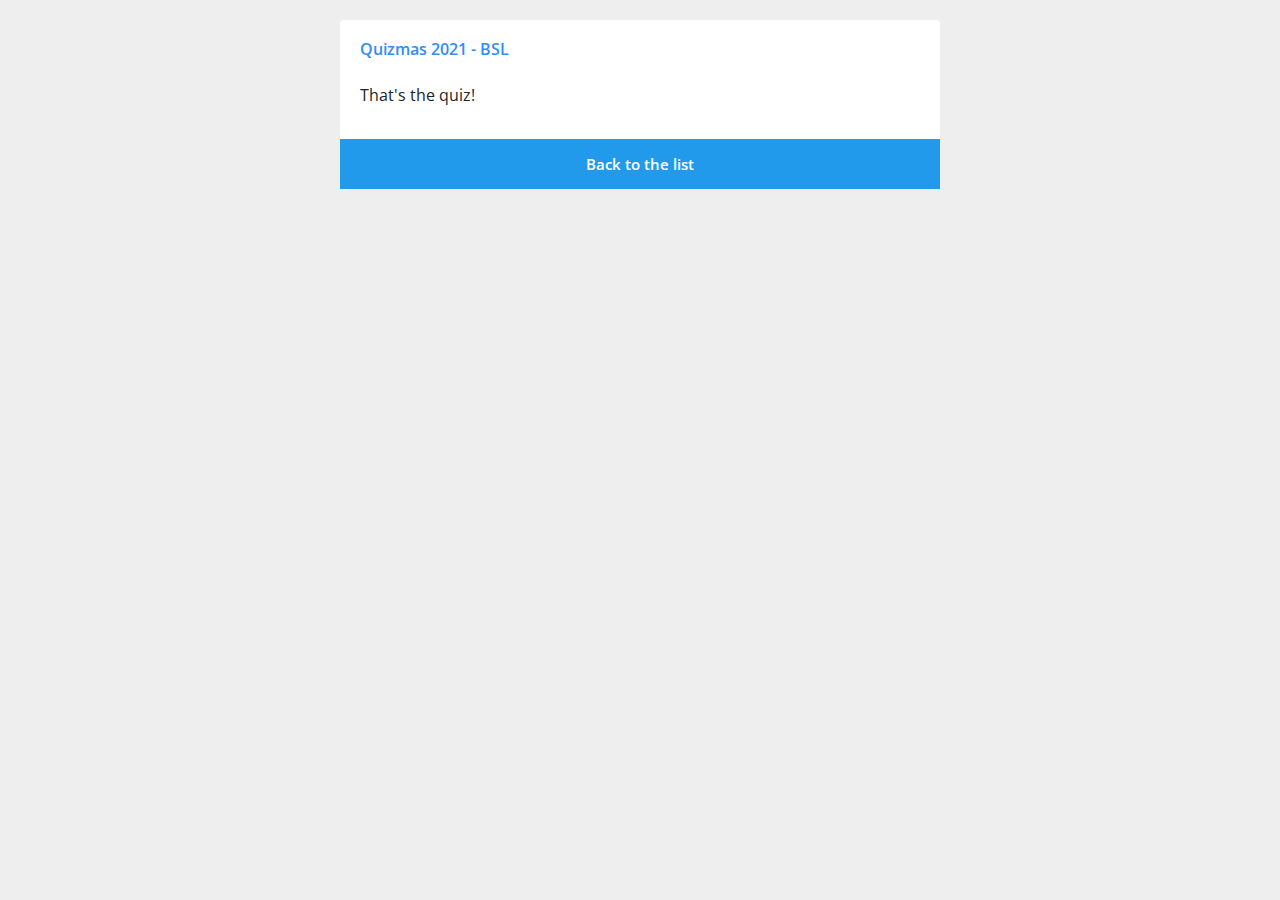
<file: question-summary.html>
<html>

<head>
    <meta charset="UTF-8">
    <meta name="viewport" content="device-width, initial-scale=1"/>
    <link rel="stylesheet" href="https://maxcdn.bootstrapcdn.com/bootstrap/4.0.0/css/bootstrap.min.css">
    <link rel="stylesheet" href="https://cdnjs.cloudflare.com/ajax/libs/font-awesome/4.7.0/css/font-awesome.min.css">
    <link rel="stylesheet" href="question.css">
</head>

<body>
    <div class="wrapper bg-white rounded">
        <div class="content">
            <h1>Quizmas 2021 - BSL</h1>
            <div class="options py-3">
                <p>That's the quiz!</p>
            </div>
        </div>
        <a href="question-list.html"><input type="submit" value="Back to the list" class="next" /></a>
    </div>

    <script src="https://stackpath.bootstrapcdn.com/bootstrap/4.0.0/js/bootstrap.bundle.min.js"></script>
    <script src="https://cdnjs.cloudflare.com/ajax/libs/jquery/3.2.1/jquery.min.js"></script>

</body>

</html>
</file>
<file: question.css>
@import url('https://fonts.googleapis.com/css2?family=Open+Sans&display=swap');

* {
    margin: 0;
    padding: 0;
    box-sizing: border-box
}

body {
    font-family: 'Open Sans', sans-serif;
    background: #eee
}

.wrapper {
    max-width: 600px;
    margin: 20px auto;
}

.content {
    padding: 20px;
    padding-bottom: 0px
}

a:hover {
    text-decoration: none
}

a,
span {
    font-size: 15px;
    font-weight: 600;
    color: rgb(50, 141, 245);
    padding-bottom: 10px
}

p.text-muted {
    font-size: 14px;
    font-weight: 500;
    margin-bottom: 5px
}

b {
    font-size: 15px;
    font-weight: bolder
}

.option {
    display: block;
    height: 40px;
    background-color: #f4f4f4;
    position: relative;
    width: 100%
}

.option:hover {
    background-color: #e8e8e8;
    cursor: pointer
}

.option input {
    position: absolute;
    opacity: 0;
    cursor: pointer
}

.checkmark,
.crossmark {
    position: absolute;
    top: 10px;
    right: 10px;
    height: 22px;
    width: 22px;
    background-color: #f4f4f4;
    border-radius: 2px;
    padding: 0
}

.option:hover input~.checkmark,
.option:hover input~.crossmark {
    background-color: #e8e8e8
}

.option input:checked~.checkmark {
    background-color: #79d70f
}

.option input:checked~.crossmark {
    background-color: #ec3838
}

.checkmark:after,
.crossmark:after {
    content: "\2714";
    position: absolute;
    background-color: #79d70f;
    display: none;
    color: #fff;
    padding-left: 4px;
    width: 22px;
    font-size: 16px
}

.crossmark:after {
    content: "\2715";
    background-color: #ec3838
}

.option input:checked~.checkmark:after,
.option input:checked~.crossmark:after {
    display: block;
    transition: 100ms ease-out 1s
}

p.mb-4 {
    border-left: 3px solid green
}

p.my-2 {
    border-left: 3px solid red
}

input[type="submit"] {
    width: 100%;
    height: 50px;
    background-color: #229aeb;
    border: none;
    outline: none;
    color: #fff;
    font-weight: 600;
    cursor: pointer
}

input[type="submit"]:hover:focus {
    border: none;
    outline: none;
    background-color: #229bebad
}

.videowrapper div div div div:nth-child(1),
.videowrapper div div div div:nth-child(3)
 {
    display: none;
}

li {
    margin-bottom: .5em;
    list-style-type: none;
}

h1 {
    font-size: 1em;
    font-weight: 600;
    color: rgb(50, 141, 245);
    padding-bottom: 0px
}

.h5 {
    font-size: 1em !important;
}

.next {
    display: block;
    height: 40px;
    background-color: rgb(50, 141, 245);
    position: relative;
    width: 100%
}
</file>
